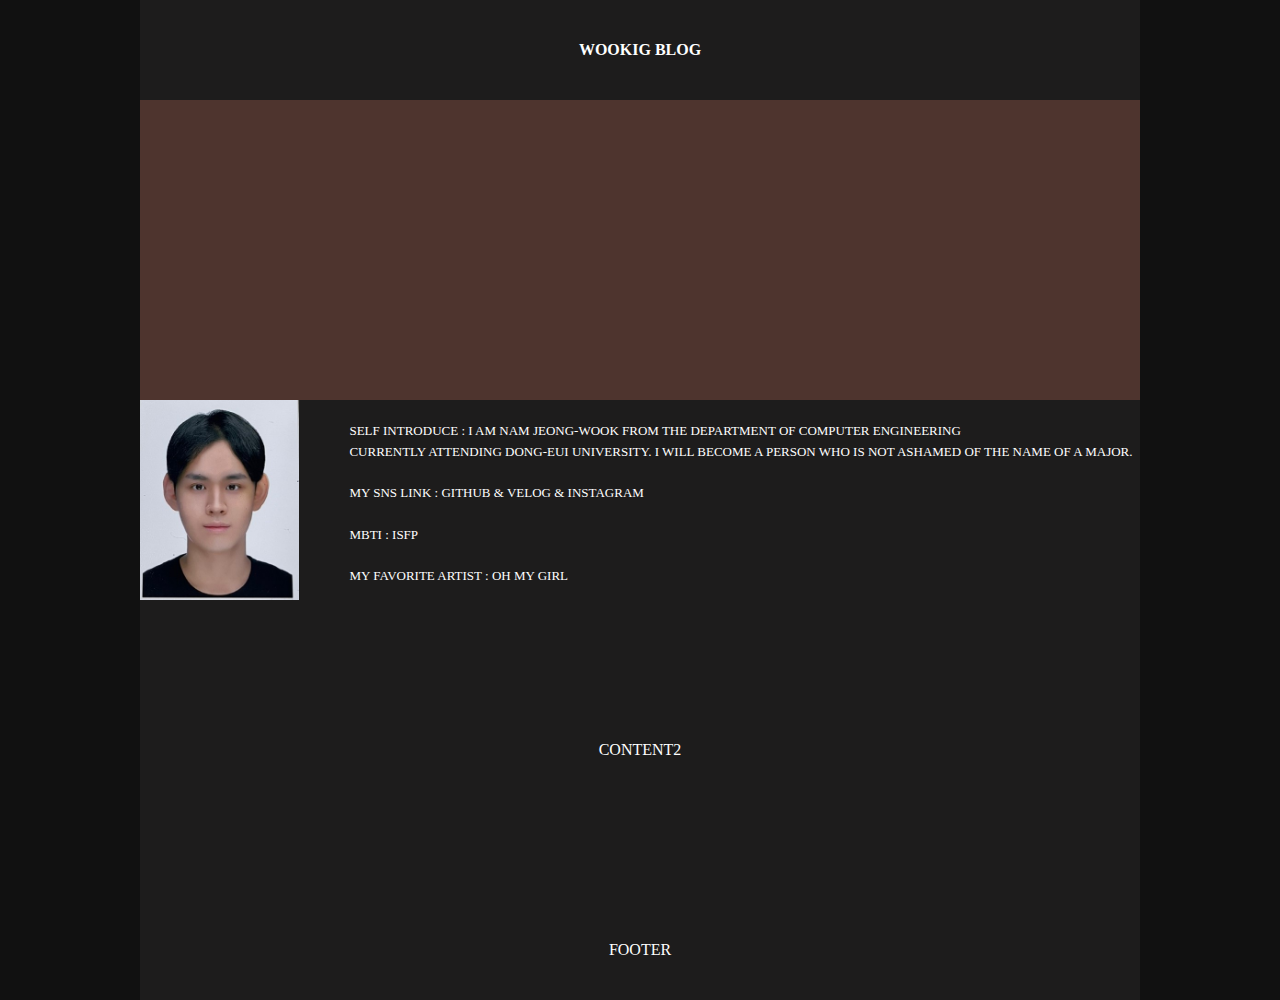
<file: html_css_숙달_블로그/index.html>
<!DOCTYPE html>

<head>
    <meta charset="UTF-8">
    <meta http-equiv="X-UA-Compatible" content="IE=edge">
    <meta name="viewport" content="width=device-width, initial-scale=1.0">
    <title>WOOKGI BLOG</title>
    <link rel="stylesheet" href="style.css">
</head>

<body>
    <div id="wrap">
        <div id="header-wrap">
            <div class="header-container"><a href="index.html">WOOKIG BLOG</a></div>
        </div>
        <div id="banner-wrap">
        <div class="banner-container"> <iframe width="1000px" height="300px" src="https://www.youtube.com/embed/iDjQSdN_ig8?autoplay=1&mute=1&loop=1" frameborder="0" 
            allow="accelerometer; autoplay; encrypted-media; gyroscope; picture-in-picture" allowfullscreen margin="0"></iframe>  </div>
        </div>
        <div id="content" >
        <div class="content-container" >
        <img src="img/wook.jpg" alt="나의 사진" height="200px" style="float: left; padding-right: 5%;" >
         <div class="profile">
         <p><br>SELF INTRODUCE : I am Nam Jeong-wook from the Department of Computer Engineering</p>
         <p>CURRENTLY ATTENDING DONG-EUI UNIVERSITY. I will become a person who is not ashamed of the name of a major.</p>
         <p><br>MY SNS LINK : <a href="https://github.com/HelloWook"> GITHUB</a> & <a href="https://velog.io/@wookgod01">VELOG</a> &  <a href="https://www.instagram.com/wgooodk/?igshid=YmMyMTA2M2Y%3D">Instagram</a></p>
         <p><br>MBTI : ISFP</p>
         <p><br>MY FAVORITE ARTIST : OH MY GIRL</p>    
         </p>
        </div>
        </div>
        <div id="content2-wrap">
            <div class="content2-container">content2</div>
        </div>
        <div id="footer-wrap">
            <div class="footer-container">footer</div>
        </div>
    </div>
</body>
</html>
</file>
<file: html_css_숙달_블로그/style.css>
* {margin: 0; padding: 0;}
#wrap {width: 100%; height: 1000px; color:#fff;  text-align: center; text-transform: uppercase; }
#header-wrap {width: 100%; background-color: #111111; }
#banner-wrap {width: 100%; background-color: #111111;}
#content {width: 100%; background-color: #111111;}
#content2-wrap {width: 100%; background-color: #111111;}
#footer-wrap {width: 100%; background-color: #111111;}

/* 자식이 height 값을 가지고 있으면 부모의 height 값은 없어도 된다.
   width: 100%는 기본 값이기 때문에 없어도 된다.       
*/
.header-container {width: 1000px; height: 100px; line-height: 100px; margin: 0 auto; background-color: #1d1c1c; text-align: center; font-weight: bold;}
.banner-container { width: 1000px; height:300px; line-height: 300px; margin: 0 auto; background-color: #4e342e;}
.content-container { width: 1000px; height: 200px; line-height: 200px; margin: 0 auto; background-color: #1d1c1c; display: flex;}
.content2-container { width: 1000px; height: 300px; line-height: 300px; margin: 0 auto; background-color: #1d1c1c;}
.footer-container {width: 1000px; height: 100px; line-height: 100px; margin: 0 auto; background-color: #1d1c1c;}
.profile{width: 800px; height: 200px;  font-size: 13px; line-height: 160% ; text-align: start; font-weight: normal; font-style: normal;}
a{ color: #fff; text-decoration: none;}
</file>
